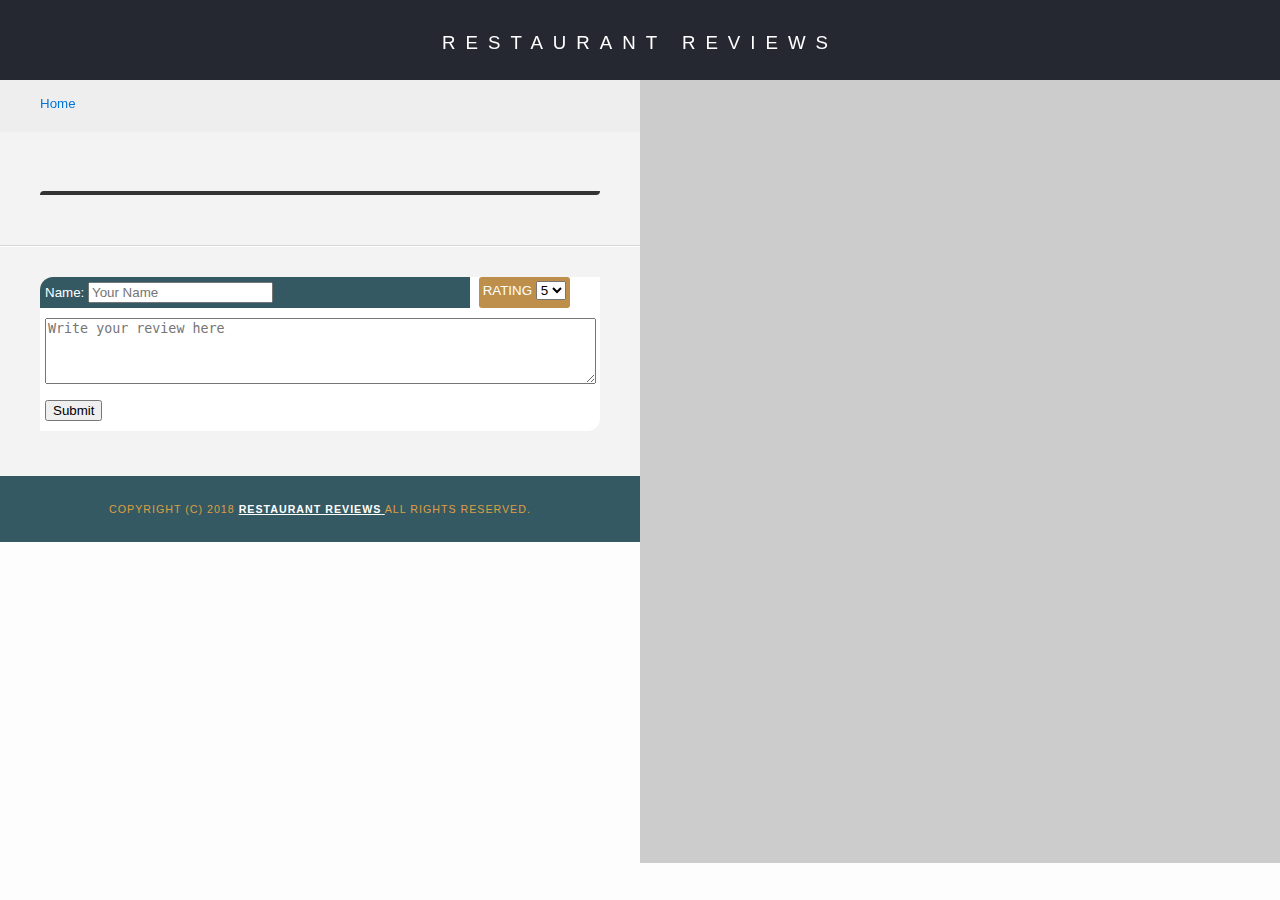
<file: restaurant.html>
<!DOCTYPE html>
<html lang="en">

<head>
	<meta name="viewport" content="width=device-width, initial-scale=1.0">
	<meta name="theme-color" content="#333" />
	<link rel="stylesheet" src="//normalize-css.googlecode.com/svn/trunk/normalize.css" />
	<link rel="stylesheet" href="css/styles.css" type="text/css">
	<title>Restaurant Info</title>
</head>

<body class="inside">
	<!-- Beginning header -->
	<header>
		<!-- Beginning nav -->
		<nav role="navigation">
			<h1>
				<a href="/">Restaurant Reviews</a>
			</h1>
		</nav>
		<!-- Beginning breadcrumb -->
		<ul id="breadcrumb" aria-label="Breadcrumb">
			<li><a href="/">Home</a>
			</li>
		</ul>
		<!-- End breadcrumb -->
		<!-- End nav -->
	</header>
	<!-- End header -->

	<!-- Beginning main -->
	<main id="maincontent" role="main">
		<!-- Beginning map -->
		<section id="map-container">
			<div id="map" role="application" aria-hidden="true" aria-describedby="map-help"></div>
			<div hidden id="map-help">A map that shows the restaurant location</div>
		</section>
		<!-- End map -->
		<!-- Beginning restaurant -->
		<section id="restaurant-container">
			<h2 id="restaurant-name"></h2>
			<img id="restaurant-img">
			<p id="restaurant-cuisine"></p>
			<p id="restaurant-address"></p>
			<table id="restaurant-hours"></table>
		</section>
		<!-- end restaurant -->
		<!-- Beginning reviews -->
		<section id="reviews-container">
			<ul id="reviews-list"></ul>
			<form id="reviewForm">
				<p>
					<label for="name">Name:</label>
					<input type="text" id="name" name="name" placeholder="Your Name" required/>
				</p>
				<p>&nbsp;</p>
				<p>
					<label for="rating">Rating</label>
					<select name="rating">
						<option value="1">1</option>
						<option value="2">2</option>
						<option value="3">3</option>
						<option value="4">4</option>
						<option value="5" selected>5</option>
					</select>
				</p>
				<p>
					<!-- <label for="reviewText">Review text:</label> -->
					<textarea rows="4" name="comments" placeholder="Write your review here" required></textarea>
				</p>
				<p>
					<input type="submit" value="Submit">
				</p>
			</form>
		</section>
		<!-- End reviews -->
	</main>
	<!-- End main -->

	<!-- Beginning footer -->
	<footer id="footer">
		Copyright (c) 2018 <a href="/"><strong>Restaurant Reviews</strong>
		</a> All Rights Reserved.
	</footer>
	<!-- End footer -->

	<!-- Beginning scripts -->
	<!-- Database helpers -->
	<script type="text/javascript" src="js/dbhelper.js"></script>
	<!-- Main javascript file -->
	<script type="text/javascript" src="js/restaurant_info.js"></script>
	<!-- Registration ServiceWorker -->
	<script type="application/javascript" charset="utf-8" src="js/registration.js"></script>
	<!-- Google Maps -->
	<script async defer src="https://maps.googleapis.com/maps/api/js?key=AIzaSyAI0LrOTKbNhBRJq0VrXwMekfIs0_zUmLM&libraries=places&callback=initMap"></script>
	<!-- End scripts -->

</body>

</html>
</file>
<file: css/styles.css>
@charset "utf-8";
/* CSS Document */

body,td,th,p{
	font-family: Arial, Helvetica, sans-serif;
	font-size: 10pt;
	color: #333;
	line-height: 1.5;
}
body {
	background-color: #fdfdfd;
	margin: 0;
	position:relative;
}
ul, li {
	font-family: Arial, Helvetica, sans-serif;
	font-size: 10pt;
	color: #333;
}
ul {
  padding: 0;
}
a {
	color: #6b3b04;
	text-decoration: none;
}
a:hover, a:focus {
	color: #3397db;
	text-decoration: none;
}
a img{
	border: none 0px #fff; 
}
h1, h2, h3, h4, h5, h6 {
  font-family: Arial, Helvetica, sans-serif;
  margin: 0 0 20px;
}
article, aside, canvas, details, figcaption, figure, footer, header, hgroup, menu, nav, section {
	display: block;
}
#maincontent {
  background-color: #f3f3f3;
  min-height: 100%;
}
#footer {
  background-color: #355962;
  color: #dd9f43;
  font-size: 8pt;
  letter-spacing: 1px;
  padding: 25px;
  text-align: center;
  text-transform: uppercase;
}
#footer a {
  color: #fff;
	text-decoration: underline;
}
/* ====================== Navigation ====================== */
nav {
  width: 100%;
  background-color: #252831;
  text-align:center;
}
nav h1 {
  margin: auto;
  padding: 20px;
}
nav h1 a {
  color: #fff;
  font-size: 14pt;
  font-weight: 200;
  letter-spacing: 10px;
  text-transform: uppercase;
}
#breadcrumb {
    padding: 10px 40px 16px;
    list-style: none;
    background-color: #eee;
    font-size: 17px;
    margin: 0;
    width: calc(50% - 80px);
}

/* Display list items side by side */
#breadcrumb li {
    display: inline;
}

/* Add a slash symbol (/) before/behind each list item */
#breadcrumb li+li:before {
    padding: 8px;
    color: black;
    content: "/\00a0";
}

/* Add a color to all links inside the list */
#breadcrumb li a {
    color: #0275d8;
    text-decoration: none;
}

/* Add a color on mouse-over */
#breadcrumb li a:hover {
    color: #01447e;
    text-decoration: underline;
}
/* ====================== Map ====================== */
#map {
  height: 400px;
  width: 100%;
  background-color: #ccc;
}

/* ====================== Responsiveness ====================== */

@media screen and (max-width: 463px) {
  .container {
    margin: 30px 5px 0;
  }
  #restaurants-list li {
    width: calc(100% - 30px);
  }
}

@media screen and (min-width: 464px) {
  .container {
    margin: 30px 15px 0px;
  }
  #restaurants-list li {
    width: calc(50% - 30px);
  }
}

@media screen and (min-width: 780px) {
  #restaurants-list li {
    width: calc(33.3333% - 30px);
  }
}

@media screen and (min-width: 1000px) {
  #restaurants-list li {
    width: calc(25% - 30px);
  }
}

@media screen and (min-width: 1400px) {
  #restaurants-list li {
    width: calc(20% - 30px);
  }
}

/* ====================== Restaurant Details ====================== */
.inside header {
	position: fixed;
	top:0;
	width: 100%;
	z-index: 1000;
}
.inside #map-container {
	background: blue none repeat scroll 0 0;
	height: 87%;
	position: fixed;
	right: 0;
	top:80px;
	width: 50%;
}
.inside #map {
	background-color: #ccc;
	height: 100%;
	width: 100%;
}
.inside #footer {
	bottom: 0;
	position: absolute;
	width: calc(50% - 50px);
}
#restaurant-name {
	color: #6b3b04;
	font-family: Arial, sans-serif;
	font-size: 20pt;
	font-weight: 200;
	letter-spacing: 0;
	margin: 15px 0 30px;
	text-transform: uppercase;
	line-height: 1.1;
}
#restaurant-img {
	width: 100%;
	border-radius: 13px 0 13px 0;
}
#restaurant-address {
	font-size: 12pt;
	margin: 10px 0px;
}
#restaurant-cuisine {
	background-color: #333;
	color: #ddd;
	font-size: 12pt;
	font-weight: 300;
	letter-spacing: 10px;
	margin: 0 0 20px;
	padding: 2px 0;
	text-align: center;
	text-transform: uppercase;
	width: 100%;
	border-radius: 13px 0 13px 0;
}
#restaurant-container, #reviews-container {
	border-bottom: 1px solid #d9d9d9;
	border-top:1px solid #fff;
	padding: 140px 40px 30px;
	width: calc(50% - 80px);
}
#reviews-container {
	padding: 30px 40px 80px;
}
#reviews-container h2 {
	color: #6b3b04;
	font-size: 24pt;
	font-weight: 300;
	letter-spacing: -1px;
	padding-bottom: 1pt;
}
#reviews-list {
	margin: 0;
	padding: 0;
}
#reviews-list li, #reviewForm {
	background-color: #fff;
	display: flex;
	flex-wrap:wrap;
	list-style-type: none;
	margin: 0 0 30px;
	overflow: hidden;
	padding: 0;
	position: relative;
	border-radius: 13px 0 13px 0;
}
#reviews-list li p, #reviewForm p {
	margin: 0 0 10px;
}
#reviews-list li p:nth-child(1), #reviewForm p:nth-child(1) {
	padding: 5px;
	background-color: #355962;
	color: white;
	width: calc(100% - 140px);
}
/* #reviews-list li p:nth-child(2), #reviewForm p:nth-child(2) {
	padding: 5px;
	background-color: #333;
	color: #ccc;
	width: 120px;
} */
#reviews-list li p:nth-child(3), #reviewForm p:nth-child(3) {
	background-color: #be8f4a;
	color: white;
	padding: 4px;
	margin-left: 5px;
	border-radius: 3px;
	text-transform: uppercase;
}
#reviews-list li p:nth-child(4), #reviewForm p:nth-child(4) {
	margin: 0 5px 10px 5px;
	width: 100%;
}
#reviewForm p:nth-child(4) textarea {
	width: calc(100% - 5px);
}
#reviewForm p:nth-child(5) {
	margin-left: 5px;
}
#restaurant-hours {
	width: 100%;
	overflow-x: auto;
}
#restaurant-hours td {
	color: #666;
}

@media screen and (max-width: 801px) {
  /* Restaurant Detail Page for mobil */
  #breadcrumb {
    width: 100%;
    padding: 10px 5px 16px;
  }

  .inside #map-container {
    height: 400px;
    position: relative;
    top: 121px;
    width: 100%;
  }

  #restaurant-container, #reviews-container {
    width: 100%;
    padding: 0;
    margin: 10px 0 10px;
    position: relative;
    top: 121px;
  }

  #reviews-list li {
    padding: 0;
  }

  .inside #footer {
    position: relative;
    width: 100%;
    top: 121px;
    padding: 25px 0 25px;
  }
}

/* ====================== Restaurant Filtering ====================== */
.filter-options {
  width: 100%;
  background-color: #355962;
  align-items: center;
}
.filter-options h2 {
  color: white;
  font-size: 1rem;
  font-weight: normal;
  line-height: 1;
  margin: 0 20px;
}
.filter-options select {
  background-color: white;
  border: 1px solid #fff;
  font-family: Arial,sans-serif;
  font-size: 11pt;
  height: 35px;
  letter-spacing: 0;
  margin: 10px 15px;
  padding: 0 10px;
  width: 200px;
}

/* ====================== Restaurant Listing ====================== */
#restaurants-list {
  list-style: outside none none;
  margin: 0;
  padding: 0;
  display: flex;
  flex-wrap: wrap;
}
#restaurants-list li {
  background-color: #fff;
  font-family: Arial,sans-serif;
  margin: 15px;
  text-align: left;
  box-shadow: 0 4px 8px 0 rgba(0, 0, 0, 0.2), 0 6px 20px 0 rgba(0, 0, 0, 0.19);
}
#restaurants-list .restaurant-img {
  background-color: #ccc;
  display: block;
  margin: 0;
  max-width: 100%;
  min-width: 100%;
}
#restaurants-list li h2 {
  color: #6b3b04;
  font-family: Arial,sans-serif;
  font-size: 14pt;
  font-weight: 200;
  letter-spacing: 0;
  line-height: 1.3;
  margin: 20px 0 10px;
  padding: 0 10px;
  text-transform: uppercase;
}
#restaurants-list p {
  margin: 0;
  padding: 0 10px;
  font-size: 11pt;
}
#restaurants-list li a {
  background-color: #6b3b04;
  color: #fff;
  display: inline-block;
  font-size: 10pt;
  margin: 10px 0 10px;
  padding: 8px 15px 8px;
  text-align: center;
  text-decoration: none;
  text-transform: uppercase;
  float: right;
}
</file>
